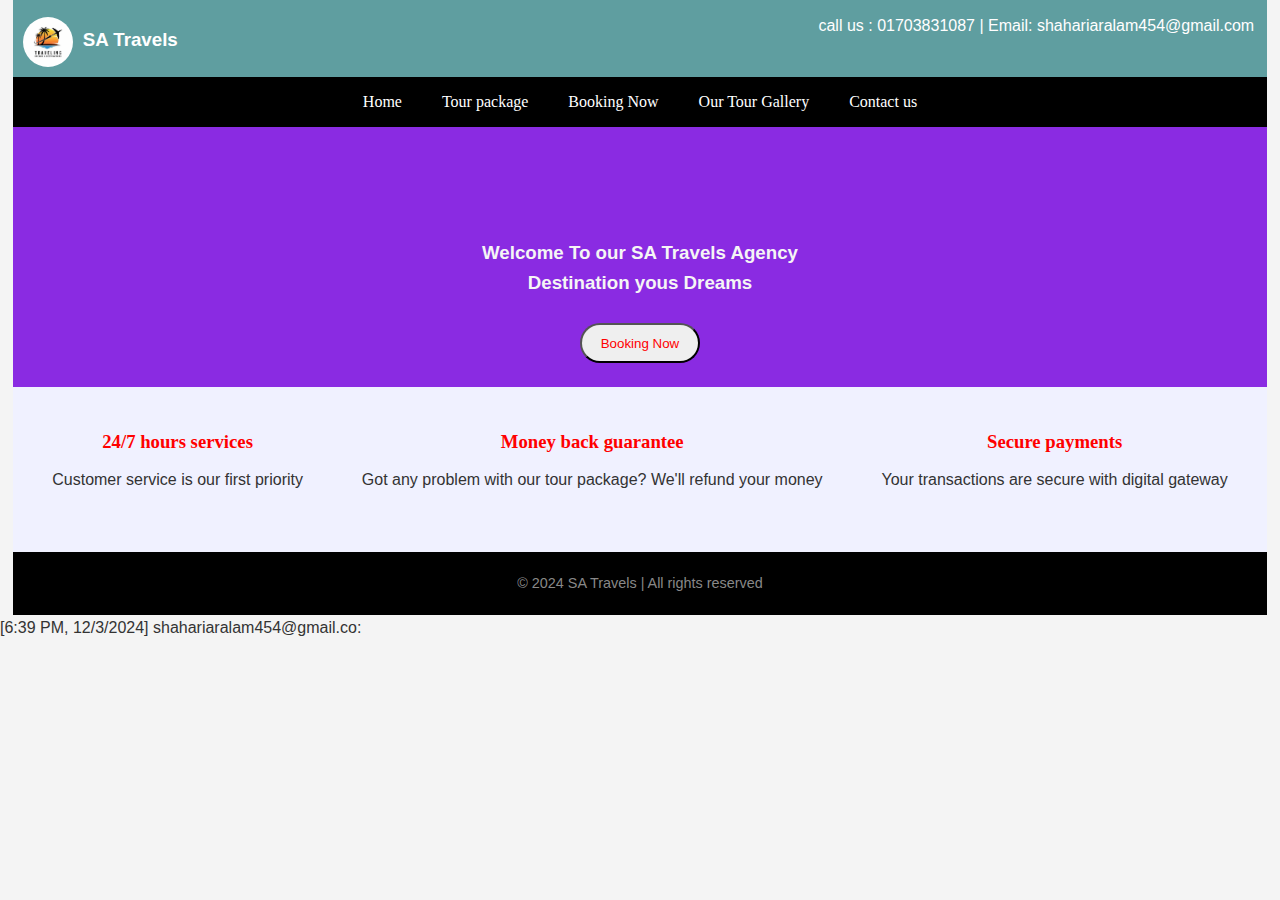
<file: index.html>
<!DOCTYPE html>
<html lang="en">
<head>
    <meta charset="UTF-8">
    <meta name="viewport" content="width=device-width, initial-scale=1.0">
    <title>lecture 13
        
    </title>
    <link rel="shortcut icon" href="images.jpg" type="image/x-icon">
    <link rel="stylesheet" href="style.css">
</head>
<body>
    <div class="total">
        <header>
           <div class="home">
            <img src="logo.jpeg" alt="logo">
            <h3>SA Travels</h3>
           </div>
            <p style="font-weight: 300;">call us : 01703831087 | Email: shahariaralam454@gmail.com</p>
        </header>
        <nav>
            <ul>
                <li><a href="index.html">Home</a></li>
                <li><a href="Tour package.html">Tour package</a></li>
                <li><a href="Booking Now.html">Booking Now</a></li>
                <li><a href="Our Tour Gallery.html">Our Tour Gallery</a></li>
                <li><a href="Contact us.html">Contact us</a></li>
            </ul>
        </nav>
        <section>
            <h1>Welcome To SA Travels Agency</h1><br><br>
            <h3>Welcome To our SA Travels Agency<br>Destination yous Dreams</h3>
            <br>
            <button><a href="">Booking Now</a></button>
        </section>


        <div class="bar">
                    
                    <div class="bars">
                        <h3>24/7 hours services</h3>
                        <p>Customer service is our first priority</p>
                    </div>
                    
                    <div class="bars">
                        <h3>Money back guarantee</h3>
                        <p>Got any problem with our tour package? We'll refund your money</p>
                    </div>
                    
                    <div class="bars">
                        <h3>Secure payments</h3>
                        <p>Your transactions are secure with digital gateway</p>
                    </div>
        </div>
        
        <footer>
                &copy; 2024 SA Travels | All rights reserved
            </footer>
    </div>
      
    </body>
</html>
[6:39 PM, 12/3/2024] shahariaralam454@gmail.co:
</file>
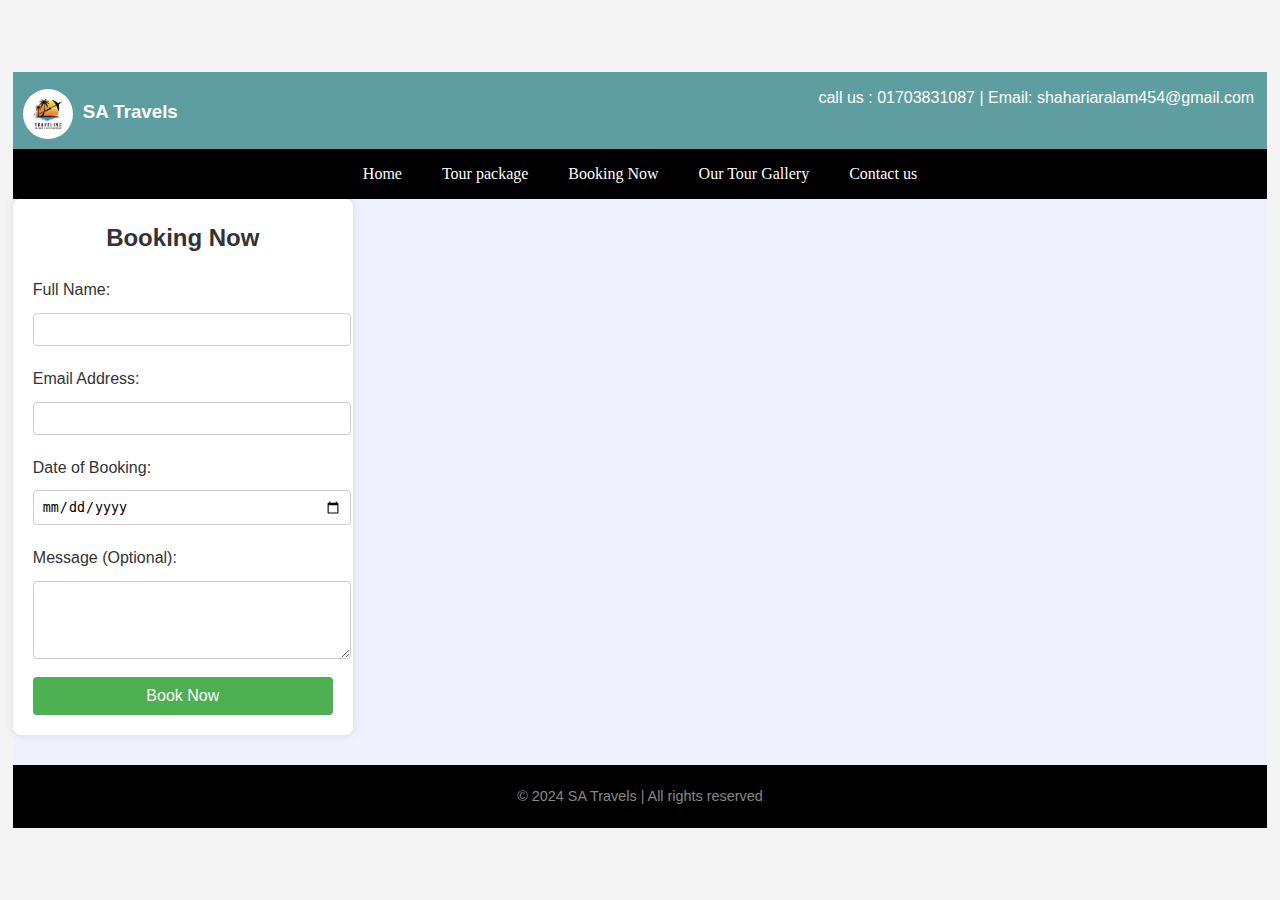
<file: Booking Now.html>
<!DOCTYPE html>
<html lang="en">
<head>
    <meta charset="UTF-8">
    <meta name="viewport" content="width=device-width, initial-scale=1.0">
    <title>lecture 13
        
    </title>
    <link rel="shortcut icon" href="images.jpg" type="image/x-icon">
    <link rel="stylesheet" href="style.css">
</head>
<body>
    <div class="total">
        <header>
           <div class="home">
            <img src="logo.jpeg" alt="logo">
            <h3>SA Travels</h3>
           </div>
            <p style="font-weight: 300;">call us : 01703831087 | Email: shahariaralam454@gmail.com</p>
        </header>
        <nav>
            <ul>
                <li><a href="index.html">Home</a></li>
                <li><a href="Tour package.html">Tour package</a></li>
                <li><a href="Booking Now.html">Booking Now</a></li>
                <li><a href="Our Tour Gallery.html">Our Tour Gallery</a></li>
                <li><a href="Contact us.html">Contact us</a></li>
            </ul>
        </nav>
    <style>
        body {
            font-family: Arial, sans-serif;
            background-color: #f4f4f4;
            display: flex;
            justify-content: center;
            align-items: center;
            height: 100vh;
            margin: 0;
        }

        .form-container {
            background-color: white;
            padding: 20px;
            box-shadow: 0 0 10px rgba(0, 0, 0, 0.1);
            width: 300px;
            border-radius: 8px;
        }

        h2 {
            text-align: center;
            margin-bottom: 20px;
        }

        label {
            display: block;
            margin: 10px 0 5px;
        }

        input[type="text"], input[type="email"], input[type="date"], textarea {
            width: 100%;
            padding: 8px;
            margin: 5px 0 10px;
            border: 1px solid #ccc;
            border-radius: 4px;
        }

        button {
            width: 100%;
            padding: 10px;
            background-color: #4CAF50;
            color: white;
            border: none;
            border-radius: 4px;
            cursor: pointer;
            font-size: 16px;
        }

        button:hover {
            background-color: #45a049;
        }
    </style>
</head>
<body>

    <div class="form-container">
        <h2>Booking Now</h2>
        <form action="/submit-booking" method="POST">
            <label for="name">Full Name:</label>
            <input type="text" id="name" name="name" required>

            <label for="email">Email Address:</label>
            <input type="email" id="email" name="email" required>

            <label for="booking-date">Date of Booking:</label>
            <input type="date" id="booking-date" name="booking-date" required>

            <label for="message">Message (Optional):</label>
            <textarea id="message" name="message" rows="4"></textarea>

            <button type="submit">Book Now</button>
        </form>
    </div>
    <footer>
        &copy; 2024 SA Travels | All rights reserved
    </footer>
</body>
</html>
</file>
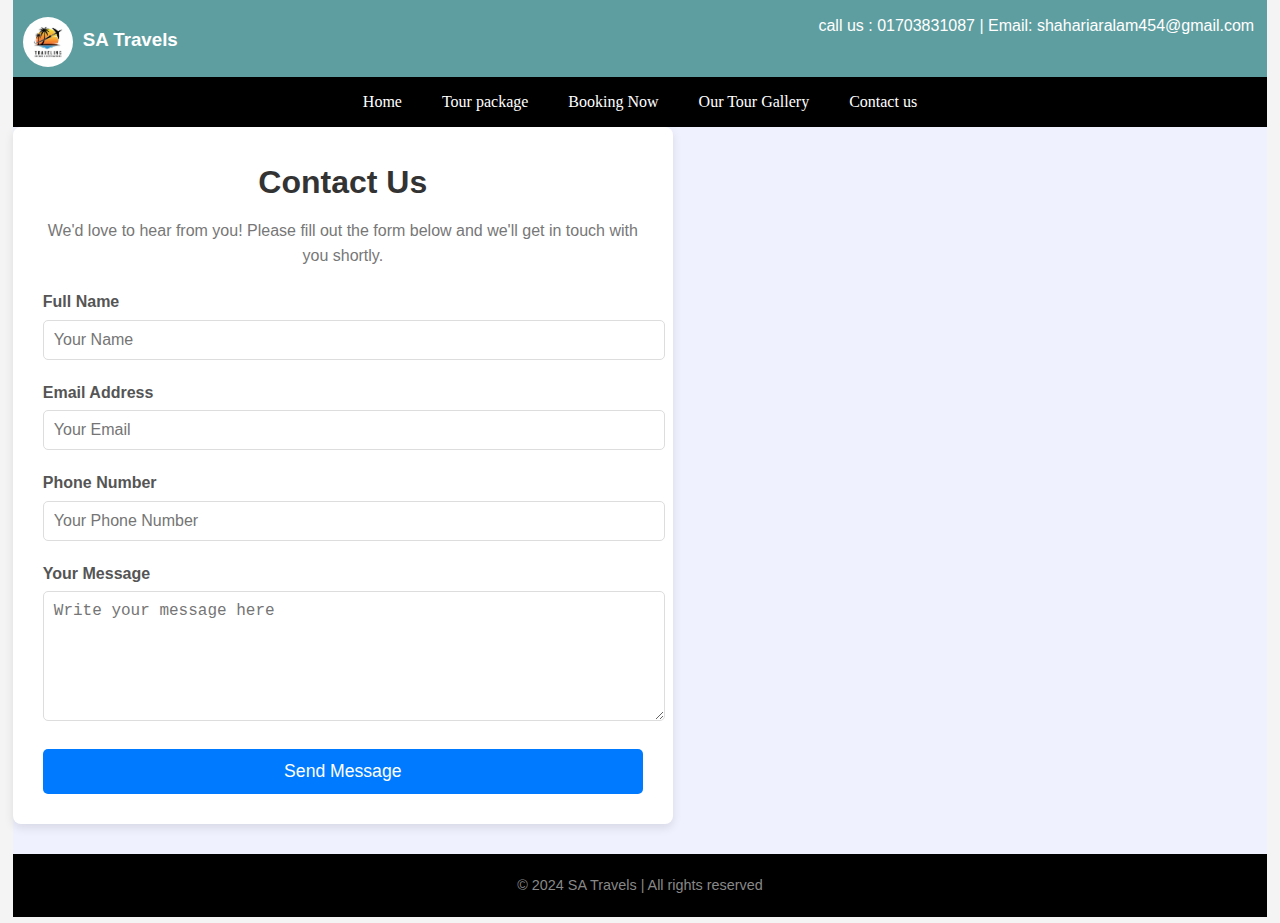
<file: Contact us.html>
<!DOCTYPE html>
<html lang="en">
<head>
    <meta charset="UTF-8">
    <meta name="viewport" content="width=device-width, initial-scale=1.0">
    <title>lecture 13
        
    </title>
    <link rel="shortcut icon" href="images.jpg" type="image/x-icon">
    <link rel="stylesheet" href="style.css">
</head>
<body>
    <div class="total">
        <header>
           <div class="home">
            <img src="logo.jpeg" alt="logo">
            <h3>SA Travels</h3>
           </div>
            <p style="font-weight: 300;">call us : 01703831087 | Email: shahariaralam454@gmail.com</p>
        </header>
        <nav>
            <ul>
                <li><a href="index.html">Home</a></li>
                <li><a href="Tour package.html">Tour package</a></li>
                <li><a href="Booking Now.html">Booking Now</a></li>
                <li><a href="Our Tour Gallery.html">Our Tour Gallery</a></li>
                <li><a href="Contact us.html">Contact us</a></li>
            </ul>
        </nav>
  <!-- Main container -->
  
    <div class="contact-container">
      <h1>Contact Us</h1>
      <p>We'd love to hear from you! Please fill out the form below and we'll get in touch with you shortly.</p>

      <!-- Contact Form -->
      <form action="#" method="POST" class="contact-form">
        <!-- Name Field -->
        <div class="form-group">
          <label for="name">Full Name</label>
          <input type="text" id="name" name="name" placeholder="Your Name" required>
        </div>

        <!-- Email Field -->
        <div class="form-group">
          <label for="email">Email Address</label>
          <input type="email" id="email" name="email" placeholder="Your Email" required>
        </div>

        <!-- Phone Field -->
        <div class="form-group">
          <label for="phone">Phone Number</label>
          <input type="tel" id="phone" name="phone" placeholder="Your Phone Number" required>
        </div>

        <!-- Message Field -->
        <div class="form-group">
          <label for="message">Your Message</label>
          <textarea id="message" name="message" placeholder="Write your message here" rows="6" required></textarea>
        </div>

        <!-- Submit Button -->
        <button type="submit" class="submit-btn">Send Message</button>
      </form>
    </div>
  </section>

  <footer>
    &copy; 2024 SA Travels | All rights reserved
</footer>
</body>
</html>
</file>
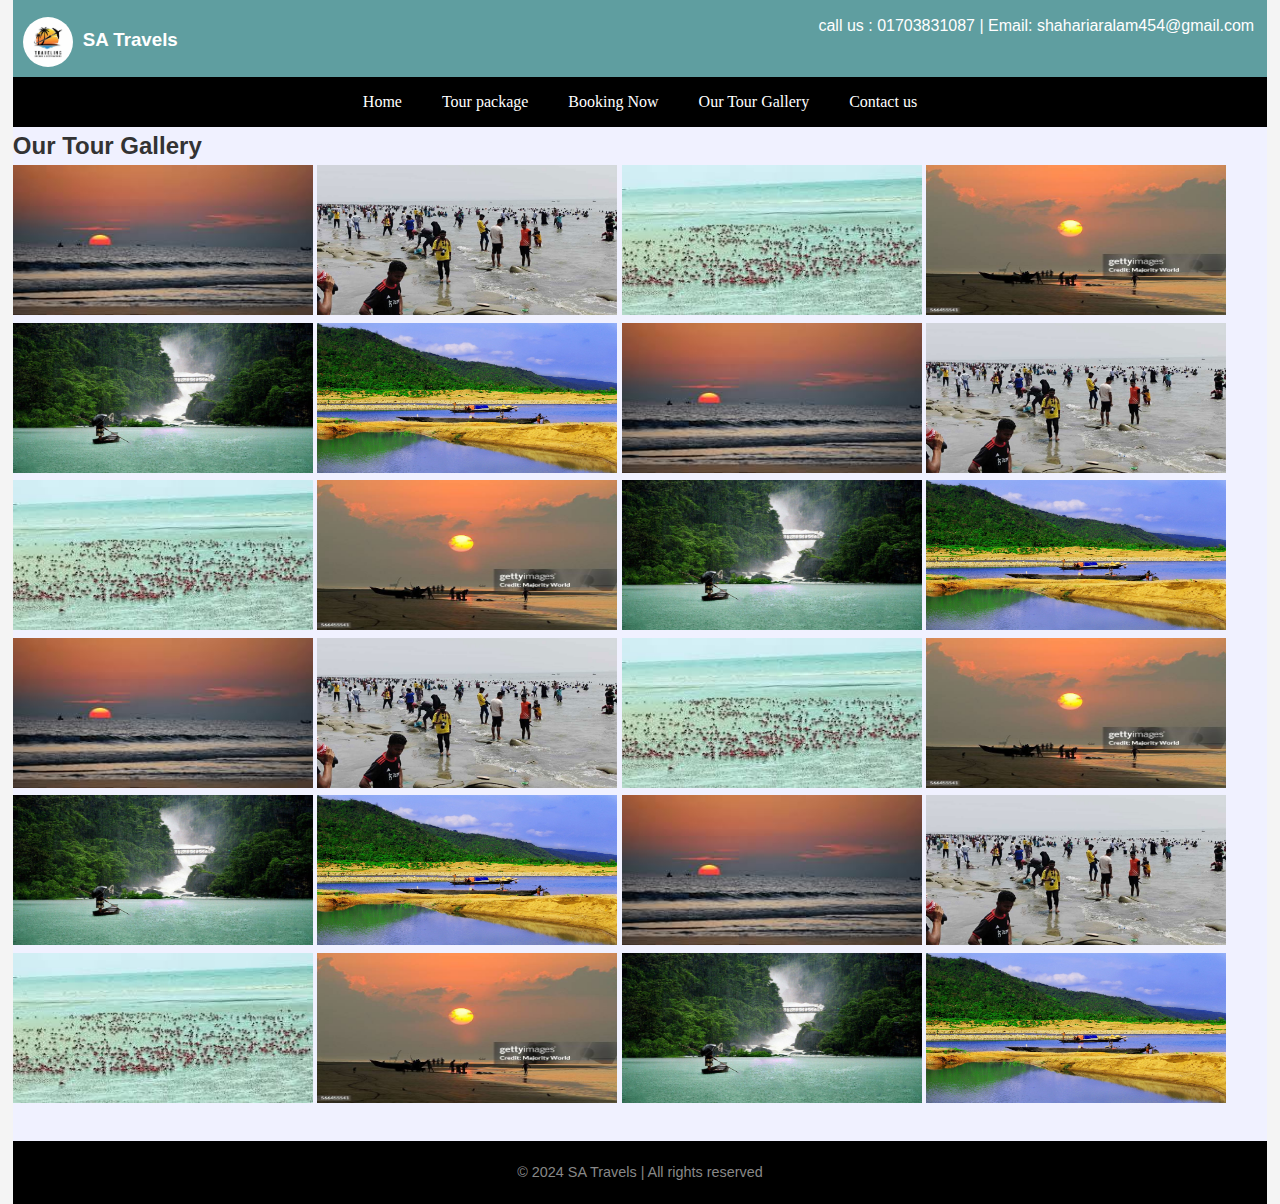
<file: Our Tour Gallery.html>
<!DOCTYPE html>
<html lang="en">
<head>
    <meta charset="UTF-8">
    <meta name="viewport" content="width=device-width, initial-scale=1.0">
    <title>lecture 13
        
    </title>
    <link rel="shortcut icon" href="images.jpg" type="image/x-icon">
    <link rel="stylesheet" href="style.css">
</head>
<body>
    <div class="total">
        <header>
           <div class="home">
            <img src="logo.jpeg" alt="logo">
            <h3>SA Travels</h3>
           </div>
            <p style="font-weight: 300;">call us : 01703831087 | Email: shahariaralam454@gmail.com</p>
        </header>
        <nav>
            <ul>
                <li><a href="index.html">Home</a></li>
                <li><a href="Tour package.html">Tour package</a></li>
                <li><a href="Booking Now.html">Booking Now</a></li>
                <li><a href="Our Tour Gallery.html">Our Tour Gallery</a></li>
                <li><a href="Contact us.html">Contact us</a></li>
            </ul>
        </nav>
    <h2>Our Tour Gallery</h2>

    <div class="image-container">
        <img src="sh.jpeg" alt="Kuakata" class="styled-image">
        <img src="p2.jpg" alt="Kuakata" class="styled-image">
        <img src="p3.jpeg" alt="Kuakata" class="styled-image">
        <img src="p3.jpg" alt="Kuakata" class="styled-image">
        <img src="p4.jpeg" alt="Kuakata" class="styled-image">
        <img src="p5.jpg" alt="Kuakata" class="styled-image">
        <img src="sh.jpeg" alt="Kuakata" class="styled-image">
        <img src="p2.jpg" alt="Kuakata" class="styled-image">
        <img src="p3.jpeg" alt="Kuakata" class="styled-image">
        <img src="p3.jpg" alt="Kuakata" class="styled-image">
        <img src="p4.jpeg" alt="Kuakata" class="styled-image">
        <img src="p5.jpg" alt="Kuakata" class="styled-image">
        <img src="sh.jpeg" alt="Kuakata" class="styled-image">
        <img src="p2.jpg" alt="Kuakata" class="styled-image">
        <img src="p3.jpeg" alt="Kuakata" class="styled-image">
        <img src="p3.jpg" alt="Kuakata" class="styled-image">
        <img src="p4.jpeg" alt="Kuakata" class="styled-image">
        <img src="p5.jpg" alt="Kuakata" class="styled-image">
        <img src="sh.jpeg" alt="Kuakata" class="styled-image">
        <img src="p2.jpg" alt="Kuakata" class="styled-image">
        <img src="p3.jpeg" alt="Kuakata" class="styled-image">
        <img src="p3.jpg" alt="Kuakata" class="styled-image">
        <img src="p4.jpeg" alt="Kuakata" class="styled-image">
        <img src="p5.jpg" alt="Kuakata" class="styled-image">
        <footer>
            &copy; 2024 SA Travels | All rights reserved
        </footer>
    
</body>
</html>
</file>
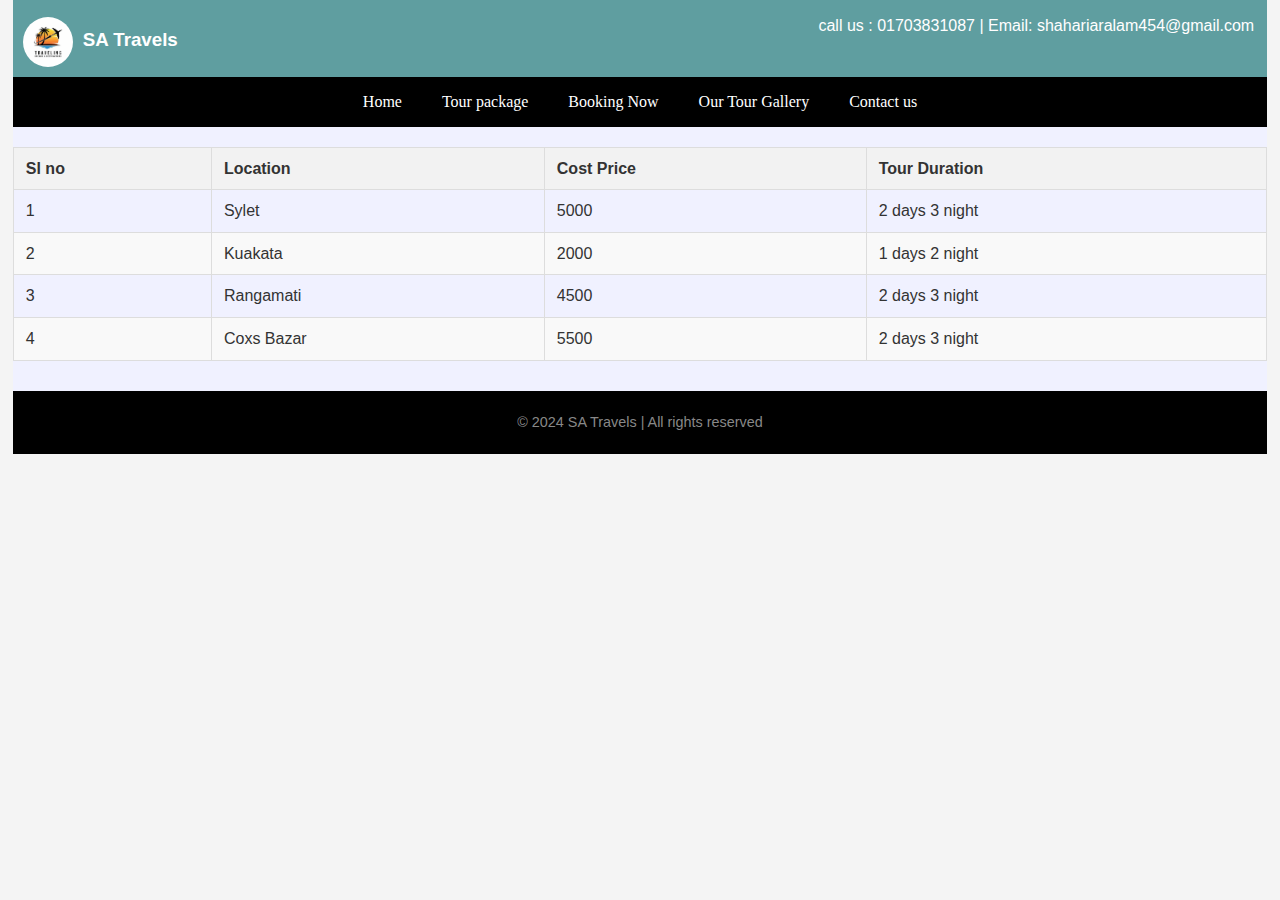
<file: Tour package.html>
<!DOCTYPE html>
<html lang="en">
<head>
    <meta charset="UTF-8">
    <meta name="viewport" content="width=device-width, initial-scale=1.0">
    <title>lecture 13
        
    </title>
    <link rel="shortcut icon" href="images.jpg" type="image/x-icon">
    <link rel="stylesheet" href="style.css">
</head>
<body>
    <div class="total">
        <header>
           <div class="home">
            <img src="logo.jpeg" alt="logo">
            <h3>SA Travels</h3>
           </div>
            <p style="font-weight: 300;">call us : 01703831087 | Email: shahariaralam454@gmail.com</p>
        </header>
        <nav>
            <ul>
                <li><a href="index.html">Home</a></li>
                <li><a href="Tour package.html">Tour package</a></li>
                <li><a href="Booking Now.html">Booking Now</a></li>
                <li><a href="Our Tour Gallery.html">Our Tour Gallery</a></li>
                <li><a href="Contact us.html">Contact us</a></li>
            </ul>
        </nav>
    <style>
        table {
            width: 100%;
            border-collapse: collapse;
            margin: 20px 0;
            font-size: 16px;
            text-align: left;
        }
        
        th, td {
            padding: 8px 12px;
            border: 1px solid #ddd;
        }

        th {
            background-color: #f2f2f2;
        }

        tr:nth-child(even) {
            background-color: #f9f9f9;
        }

        tr:hover {
            background-color: #f1f1f1;
        }
    </style>
</head>
<body>
    <table>
        <thead>
            <tr>
                <th>Sl no</th>
                <th>Location</th>
                <th>Cost Price</th>
                <th>Tour Duration</th>
            </tr>
        </thead>
        <tbody>
            <tr>
                <td>1</td>
                <td>Sylet</td>
                <td>5000</td>
                <td>2 days 3 night</td>
            </tr>
            <tr>
                <td>2</td>
                <td>Kuakata</td>
                <td>2000</td>
                <td>1 days 2 night</td>
            </tr>
            <tr>
                <td>3</td>
                <td>Rangamati</td>
                <td>4500</td>
                <td>2 days 3 night</td>
            </tr>
            <tr>
                <td>4</td>
                <td>Coxs Bazar</td>
                <td>5500</td>
                <td>2 days 3 night</td>
            </tr>
        </body>
    </table>
 
    <footer>
        &copy; 2024 SA Travels | All rights reserved
    </footer>
</div>

</body>
</html>
</file>
<file: style.css>
*{
    padding: 0px;
    margin: 0px;
   
}

.total{
    width: 98%;
    margin-left: auto;
    margin-right: auto;
    background-color: rgb(240, 241, 255);

}

header img{
    width: 50px;
    height: 50px;
    border-radius: 50%;
    display: block;
    margin-top: 7px;
    
    
}
.total header{
    background-color: cadetblue;
    display: inline-flex;
    width: 100%;
    justify-content:space-between;
    padding: 10px;
    color: white;
    box-sizing: border-box;
   

}

header h3{
    position: relative;
    left: 10px;
    top: 15px;
}

header .home{
    display: inline-flex;
}

header p{
    font-size: big;
    padding: 3px;
}

nav{
  
    background-color: black;
    text-align: center;
    box-sizing: border-box;
    margin-bottom: 0px;
    padding: 10px;   
    
}


nav ul {
    list-style-type: none;
    display: inline-flex;
    justify-content: space-around;
    
}
nav ul li{
    justify-content: space-around;
    padding: 2px 10px;
    
    

}

nav ul li :hover{
    background-color: blue;
    border-radius: 5px;
   
}

nav ul li a {
    color: white;
    text-decoration: none;
    font-family: verdana;
    padding: 10px;

}

section{
    background-color:blueviolet ;
    height: 200px;
    color: whitesmoke;
    padding-top: 60px;
    text-align: center;
  
}
section h1 {
    font-size: 0px;
    font-family: tahoma;
}

section p{
    font-size: 50px;
}
section button{
    padding: 5px 10px;
    border-radius: 20px;
    height: 40px;
    width: 120px;
}


section button :hover{
    box-shadow: 2px 2px 2px rgb(0, 0, 0);
    cursor: pointer;
}



section button a{
   color: red;
    text-decoration: none;
}
footer{
    background-color: black;
    color: white;
    width: auto;
    font-weight: 300;
    text-align: center;
    padding: 20px;
    
    
}


body .total .bar {
    display: flex;
    justify-content: space-around;
    padding: 10px;
    margin-bottom: 20px;


}

body .total .bar .bars {
    text-align: center;
    justify-content: center;
    padding:20px 10px;

}

body .total .bar .bars h3{
    font-family: georgia;
    color: red;
    padding: 10px;
}


.total .gallery{
    display: inline-flex;
    width: 80%;
    margin-left: auto;
    margin-right: auto;


}


body .total .gal {
    border: 2px solid black;
    width: 350px;
    margin: 10px;
    padding: 2px;
    background-color: rgb(220, 245, 239);
    
}

body .total .gal :hover{
    box-shadow: 5px 5px 5px grey;
    border: 3px solid red;
}

.total .gal .cap{
    text-align: center;
    padding-top: 5px ;
}

body .total .gal img{
    width: 98%;
    height: auto;
    margin-left: auto;
    margin-right: auto;
    margin-top: 2px;
    
}

img{
    width: 300px;
    height: 150px;
   
}

.gallery{
    border: 2px solid black;
    width: 300px;
    height: auto;
    margin: 5px;
    float: left;

}

.gallery:hover{

    border: 2px solid blue;

}

.cap{
    text-align: center;
    padding: 10px;
}


styles.css */

/* General Reset */
* {
  margin: 0;
  padding: 0;
  box-sizing: border-box;
}

body {
  font-family: 'Arial', sans-serif;
  background-color: #f4f4f4;
  color: #333;
  line-height: 1.6;
}

/* Contact Section */
.contact-section {
  display: flex;
  justify-content: center;
  align-items: center;
  height: 100vh;
  padding: 20px;
}

.contact-container {
  background-color: #fff;
  border-radius: 8px;
  box-shadow: 0 4px 10px rgba(0, 0, 0, 0.1);
  padding: 30px;
  width: 100%;
  max-width: 600px;
  text-align: center;
}

styles.css */

/* General Reset */
* {
  margin: 0;
  padding: 0;
  box-sizing: border-box;
}

body {
  font-family: 'Arial', sans-serif;
  background-color: #f4f4f4;
  color: #333;
  line-height: 1.6;
}

/* Contact Section */
.contact-section {
  display: flex;
  justify-content: center;
  align-items: center;
  height: 100vh;
  padding: 20px;
}

.contact-container {
  background-color: #fff;
  border-radius: 8px;
  box-shadow: 0 4px 10px rgba(0, 0, 0, 0.1);
  padding: 30px;
  width: 100%;
  max-width: 600px;
  text-align: center;
}

.contact-container h1 {
  font-size: 2rem;
  color: #333;
  margin-bottom: 10px;
}

.contact-container p {
  font-size: 1rem;
  color: #777;
  margin-bottom: 20px;
}

.contact-form {
  display: flex;
  flex-direction: column;
}

.form-group {
  margin-bottom: 20px;
  text-align: left;
}

.form-group label {
  display: block;
  font-size: 1rem;
  font-weight: bold;
  color: #555;
  margin-bottom: 5px;
}

.form-group input,
.form-group textarea {
  width: 100%;
  padding: 10px;
  border: 1px solid #ddd;
  border-radius: 5px;
  font-size: 1rem;
  color: #555;
}

.form-group input:focus,
.form-group textarea:focus {
  border-color: #007BFF;
  outline: none;
}

textarea {
  resize: vertical;
}

.submit-btn {
  background-color: #007BFF;
  color: #fff;
  font-size: 1.1rem;
  padding: 12px 20px;
  border: none;
  border-radius: 5px;
  cursor: pointer;
  transition: background-color 0.3s ease;
}

.submit-btn:hover {
  background-color: #0056b3;
}

/* Footer Styling */
footer {
  text-align: center;
  margin-top: 30px;
  font-size: 0.9rem;
  color: #888;
}

/* Responsive Design */
@media (max-width: 768px) {
  .contact-container {
    padding: 20px;
  }

  .contact-container h1 {
    font-size: 1.5rem;
  }

  .contact-form {
    padding: 10px;
  }

  .form-group input,
  .form-group textarea {
    font-size: 0.9rem;
  }

  .submit-btn {
    font-size: 1rem;
  }
}
</file>
